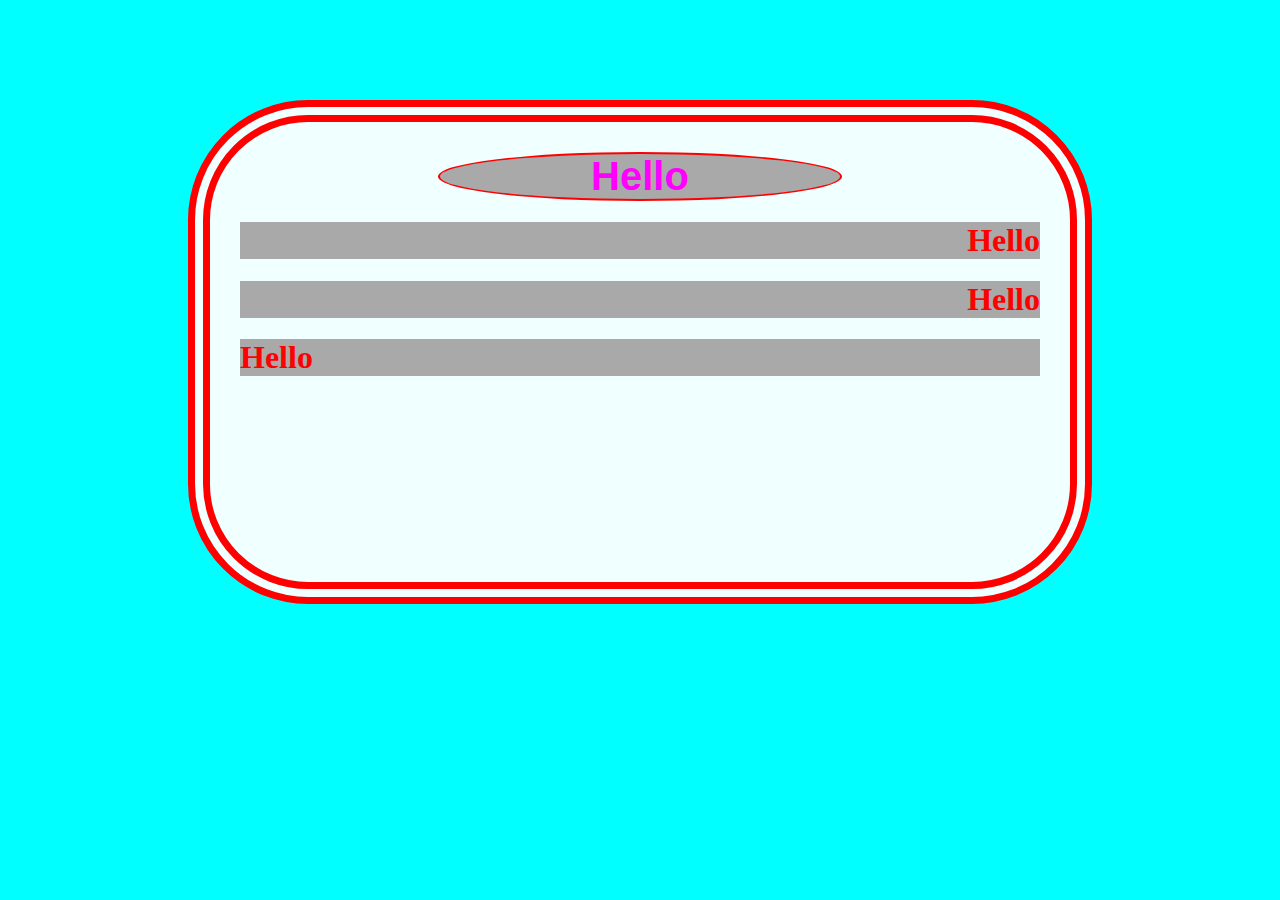
<file: index.html>
﻿<!DOCTYPE html>

<html lang="en" xmlns="http://www.w3.org/1999/xhtml">
<head>
    <meta charset="utf-8" />
    <title>CSS-el</title>
    <link href="style.css" rel="stylesheet" />
</head>
<body>
    <div>
        <h1 id="elso">Hello</h1>
        <h1 class="mm">Hello</h1>
        <h1 class="mm">Hello</h1>
        <h1>Hello</h1>

    </div>

</body>
</html>
</file>
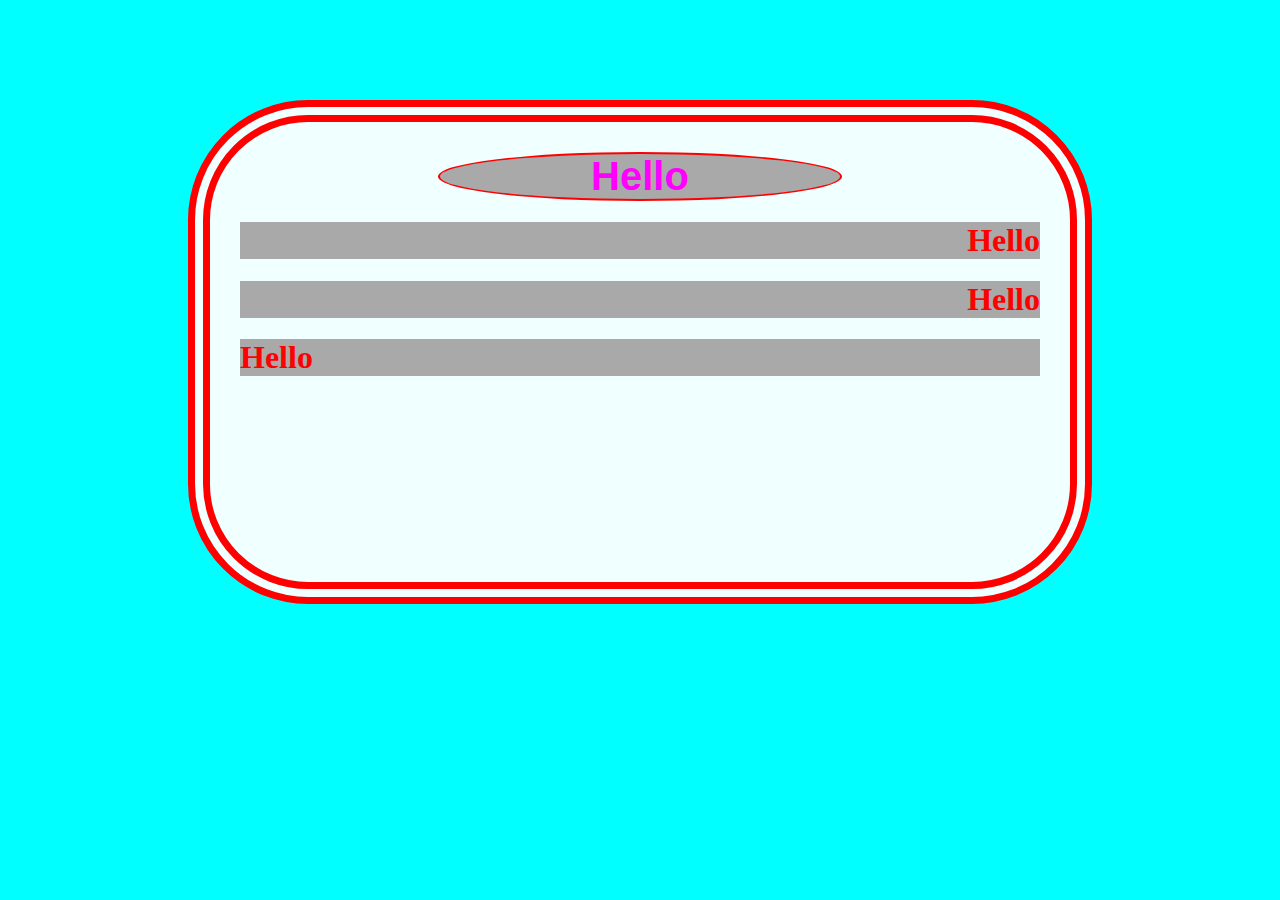
<file: stillap.html>
﻿<!DOCTYPE html>

<html lang="en" xmlns="http://www.w3.org/1999/xhtml">
<head>
    <meta charset="utf-8" />
    <title>CSS-el</title>
    <link href="stillap.css" rel="stylesheet" />
</head>
<body>
    <div>
        <h1 id="elso">Hello</h1>
        <h1 class="mm">Hello</h1>
        <h1 class="mm">Hello</h1>
        <h1>Hello</h1>

    </div>

</body>
</html>
</file>
<file: style.css>
﻿body
{
    background-color:aqua;
}
div {
    background-color: azure;
    width: 800px;
    height: 400px;
    color: brown;
    border: 22px double red;
    border-radius: 120px;
    padding: 30px;
    margin: 0 auto;
    margin-top: 100px;

}
h1{
    color:red;
    background-color:darkgray;
}
#elso
{text-align:center;
 font-family:Arial;
 font-size:40px;
 color:fuchsia;
 width:50%;
 margin: 0 auto;
 border: 2px solid red;
 border-radius: 50%;
}
.mm{
    text-align:right;
}
</file>
<file: stillap.css>
﻿body
{
    background-color:aqua;
}
div {
    background-color: azure;
    width: 800px;
    height: 400px;
    color: brown;
    border: 22px double red;
    border-radius: 120px;
    padding: 30px;
    margin: 0 auto;
    margin-top: 100px;

}
h1{
    color:red;
    background-color:darkgray;
}
#elso
{text-align:center;
 font-family:Arial;
 font-size:40px;
 color:fuchsia;
 width:50%;
 margin: 0 auto;
 border: 2px solid red;
 border-radius: 50%;
}
.mm{
    text-align:right;
}
</file>
